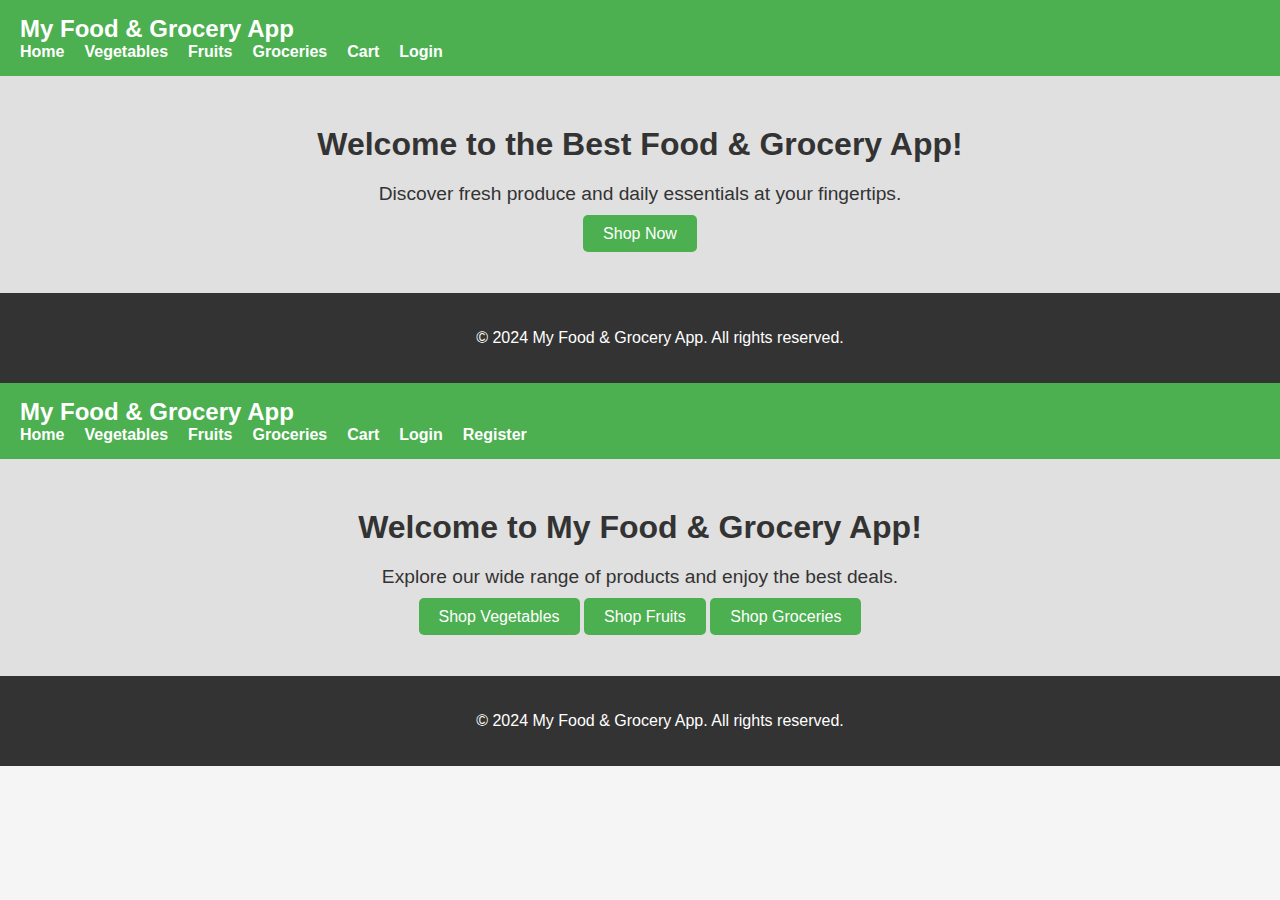
<file: Frontend/web/index.html>
<!DOCTYPE html>
<html lang="en">
<head>
    <meta charset="UTF-8">
    <meta name="viewport" content="width=device-width, initial-scale=1.0">
    <title>My Food & Grocery App</title>
    <link rel="stylesheet" href="css/style.css">
</head>
<body>
    <header>
        <div class="logo">
            <h1>My Food & Grocery App</h1>
        </div>
        <nav>
            <ul>
                <li><a href="index.html">Home</a></li>
                <li><a href="category/vegetables.html">Vegetables</a></li>
                <li><a href="category/fruits.html">Fruits</a></li>
                <li><a href="category/groceries.html">Groceries</a></li>
                <li><a href="cart.html">Cart</a></li>
                <li><a href="login.html">Login</a></li>
            </ul>
        </nav>
    </header>
    
    <main>
        <section class="hero">
            <h2>Welcome to the Best Food & Grocery App!</h2>
            <p>Discover fresh produce and daily essentials at your fingertips.</p>
            <a href="category/vegetables.html" class="btn">Shop Now</a>
        </section>
    </main>
    
    <footer>
        <p>&copy; 2024 My Food & Grocery App. All rights reserved.</p>
    </footer>
</body>
</html>

<!DOCTYPE html>
<html lang="en">
<head>
    <meta charset="UTF-8">
    <meta name="viewport" content="width=device-width, initial-scale=1.0">
    <title>Home - My Food & Grocery App</title>
    <link rel="stylesheet" href="css/style.css">
</head>
<body>
    <header>
        <div class="logo">
            <h1>My Food & Grocery App</h1>
        </div>
        <nav>
            <ul>
                <li><a href="index.html">Home</a></li>
                <li><a href="category/vegetables.html">Vegetables</a></li>
                <li><a href="category/fruits.html">Fruits</a></li>
                <li><a href="category/groceries.html">Groceries</a></li>
                <li><a href="cart.html">Cart</a></li>
                <li><a href="login.html">Login</a></li>
                <li><a href="register.html">Register</a></li>
            </ul>
        </nav>
    </header>
    
    <main>
        <section class="hero">
            <h2>Welcome to My Food & Grocery App!</h2>
            <p>Explore our wide range of products and enjoy the best deals.</p>
            <a href="category/vegetables.html" class="btn">Shop Vegetables</a>
            <a href="category/fruits.html" class="btn">Shop Fruits</a>
            <a href="category/groceries.html" class="btn">Shop Groceries</a>
        </section>
    </main>
    
    <footer>
        <p>&copy; 2024 My Food & Grocery App. All rights reserved.</p>
    </footer>
</body>
</html>
</file>
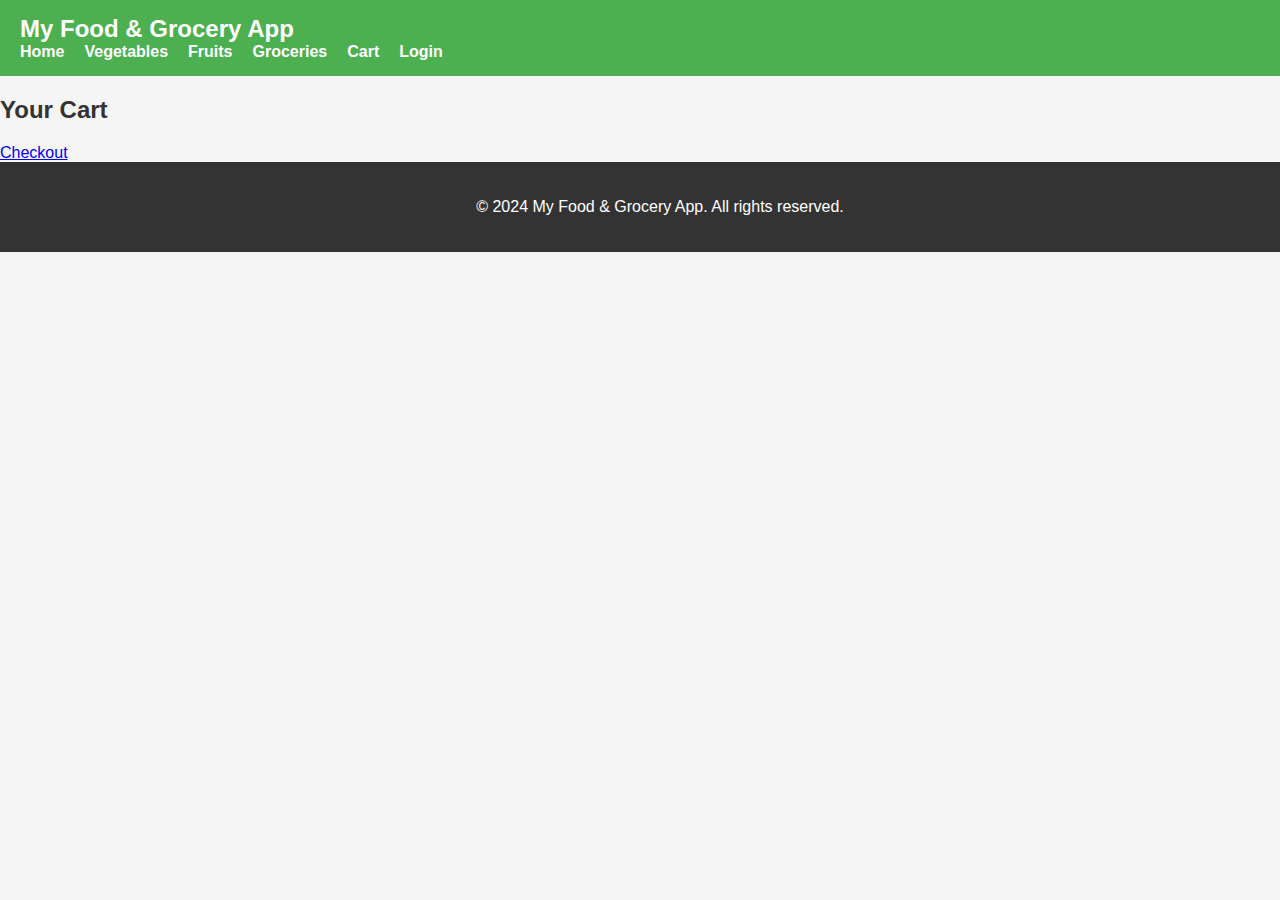
<file: Frontend/web/cart.html>
<!DOCTYPE html>
<html lang="en">
<head>
    <meta charset="UTF-8">
    <meta name="viewport" content="width=device-width, initial-scale=1.0">
    <title>Cart - My Food & Grocery App</title>
    <link rel="stylesheet" href="css/style.css">
</head>
<body>
    <header>
        <div class="logo">
            <h1>My Food & Grocery App</h1>
        </div>
        <nav>
            <ul>
                <li><a href="index.html">Home</a></li>
                <li><a href="category/vegetables.html">Vegetables</a></li>
                <li><a href="category/fruits.html">Fruits</a></li>
                <li><a href="category/groceries.html">Groceries</a></li>
                <li><a href="cart.html">Cart</a></li>
                <li><a href="login.html">Login</a></li>
            </ul>
        </nav>
    </header>
    
    <main>
        <section class="cart">
            <h2>Your Cart</h2>
            <!-- Cart items list will go here -->
            <a href="order.html" class="btn">Checkout</a>
        </section>
    </main>
    
    <footer>
        <p>&copy; 2024 My Food & Grocery App. All rights reserved.</p>
    </footer>
</body>
</html>
</file>
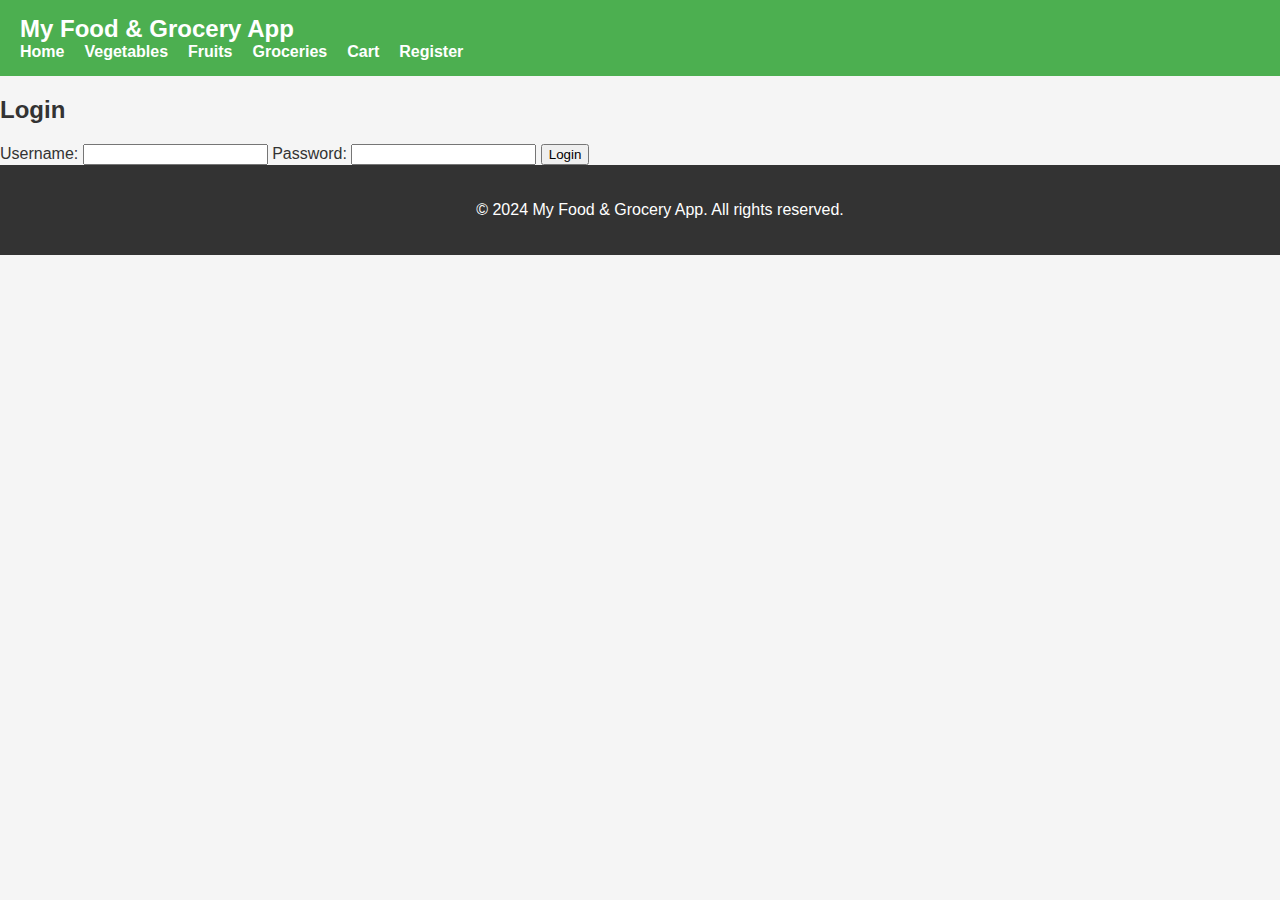
<file: Frontend/web/login.html>
<!DOCTYPE html>
<html lang="en">
<head>
    <meta charset="UTF-8">
    <meta name="viewport" content="width=device-width, initial-scale=1.0">
    <title>Login - My Food & Grocery App</title>
    <link rel="stylesheet" href="css/style.css">
</head>
<body>
    <header>
        <div class="logo">
            <h1>My Food & Grocery App</h1>
        </div>
        <nav>
            <ul>
                <li><a href="index.html">Home</a></li>
                <li><a href="category/vegetables.html">Vegetables</a></li>
                <li><a href="category/fruits.html">Fruits</a></li>
                <li><a href="category/groceries.html">Groceries</a></li>
                <li><a href="cart.html">Cart</a></li>
                <li><a href="register.html">Register</a></li>
            </ul>
        </nav>
    </header>
    
    <main>
        <section class="login">
            <h2>Login</h2>
            <form>
                <label for="username">Username:</label>
                <input type="text" id="username" name="username" required>
                
                <label for="password">Password:</label>
                <input type="password" id="password" name="password" required>
                
                <button type="submit">Login</button>
            </form>
        </section>
    </main>
    
    <footer>
        <p>&copy; 2024 My Food & Grocery App. All rights reserved.</p>
    </footer>
</body>
</html>
</file>
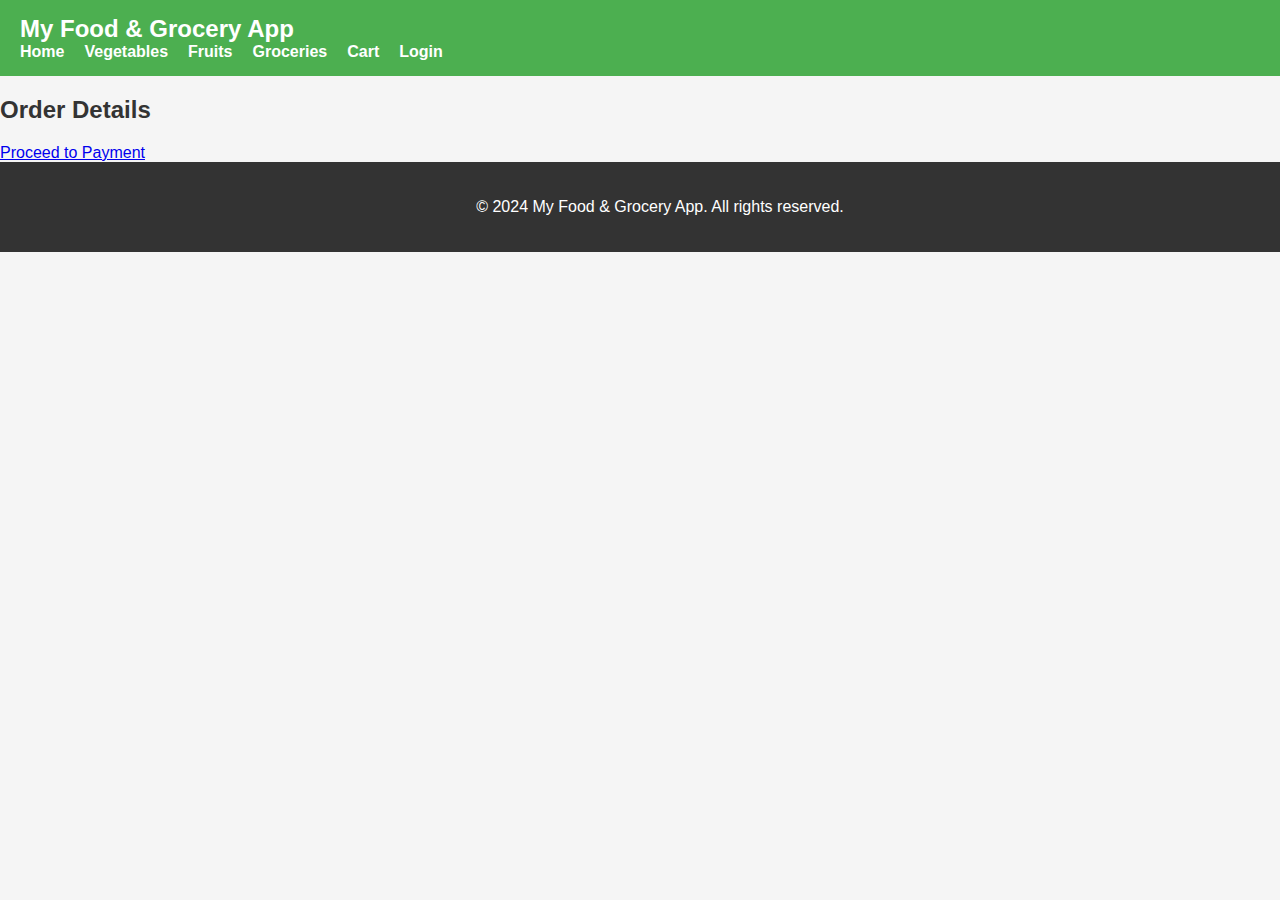
<file: Frontend/web/order.html>
<!DOCTYPE html>
<html lang="en">
<head>
    <meta charset="UTF-8">
    <meta name="viewport" content="width=device-width, initial-scale=1.0">
    <title>Order Details - My Food & Grocery App</title>
    <link rel="stylesheet" href="css/style.css">
</head>
<body>
    <header>
        <div class="logo">
            <h1>My Food & Grocery App</h1>
        </div>
        <nav>
            <ul>
                <li><a href="index.html">Home</a></li>
                <li><a href="category/vegetables.html">Vegetables</a></li>
                <li><a href="category/fruits.html">Fruits</a></li>
                <li><a href="category/groceries.html">Groceries</a></li>
                <li><a href="cart.html">Cart</a></li>
                <li><a href="login.html">Login</a></li>
            </ul>
        </nav>
    </header>
    
    <main>
        <section class="order-details">
            <h2>Order Details</h2>
            <!-- Order details will go here -->
            <a href="payment.html" class="btn">Proceed to Payment</a>
        </section>
    </main>
    
    <footer>
        <p>&copy; 2024 My Food & Grocery App. All rights reserved.</p>
    </footer>
</body>
</html>
</file>
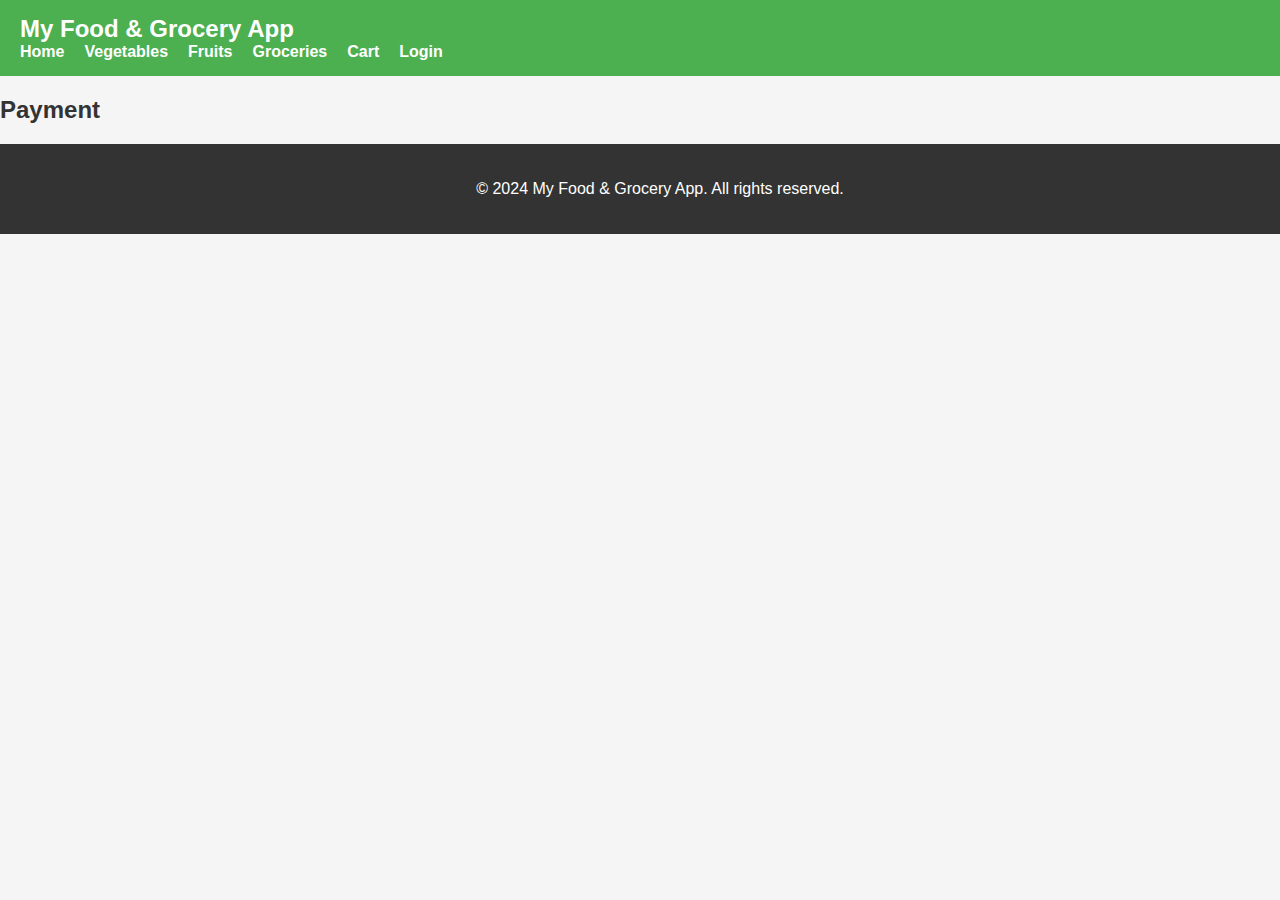
<file: Frontend/web/payments.html>
<!DOCTYPE html>
<html lang="en">
<head>
    <meta charset="UTF-8">
    <meta name="viewport" content="width=device-width, initial-scale=1.0">
    <title>Payment - My Food & Grocery App</title>
    <link rel="stylesheet" href="css/style.css">
</head>
<body>
    <header>
        <div class="logo">
            <h1>My Food & Grocery App</h1>
        </div>
        <nav>
            <ul>
                <li><a href="index.html">Home</a></li>
                <li><a href="category/vegetables.html">Vegetables</a></li>
                <li><a href="category/fruits.html">Fruits</a></li>
                <li><a href="category/groceries.html">Groceries</a></li>
                <li><a href="cart.html">Cart</a></li>
                <li><a href="login.html">Login</a></li>
            </ul>
        </nav>
    </header>
    
    <main>
        <section class="payment">
            <h2>Payment</h2>
            <!-- Payment form will go here -->
        </section>
    </main>
    
    <footer>
        <p>&copy; 2024 My Food & Grocery App. All rights reserved.</p>
    </footer>
</body>
</html>
</file>
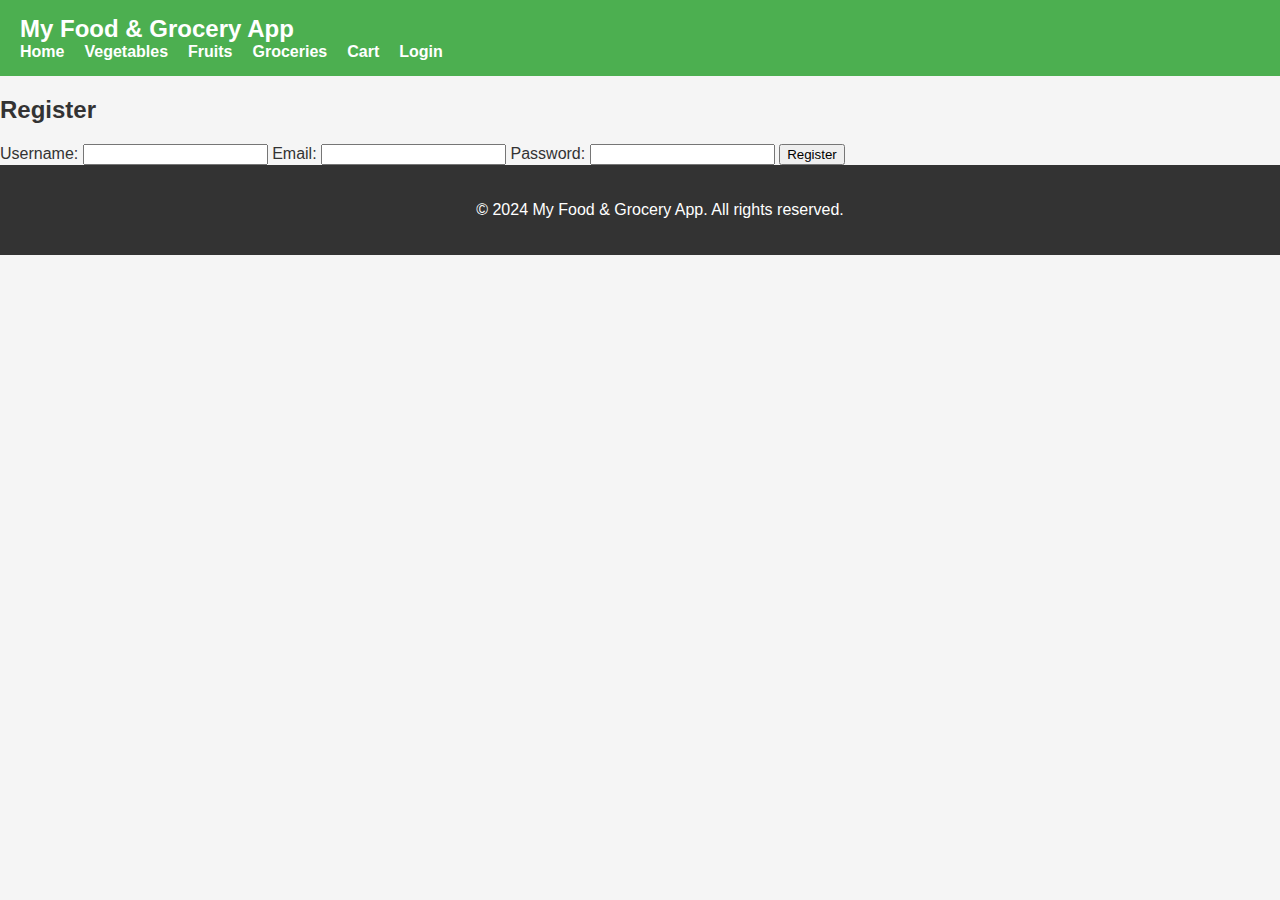
<file: Frontend/web/register.html>
<!DOCTYPE html>
<html lang="en">
<head>
    <meta charset="UTF-8">
    <meta name="viewport" content="width=device-width, initial-scale=1.0">
    <title>Register - My Food & Grocery App</title>
    <link rel="stylesheet" href="css/style.css">
</head>
<body>
    <header>
        <div class="logo">
            <h1>My Food & Grocery App</h1>
        </div>
        <nav>
            <ul>
                <li><a href="index.html">Home</a></li>
                <li><a href="category/vegetables.html">Vegetables</a></li>
                <li><a href="category/fruits.html">Fruits</a></li>
                <li><a href="category/groceries.html">Groceries</a></li>
                <li><a href="cart.html">Cart</a></li>
                <li><a href="login.html">Login</a></li>
            </ul>
        </nav>
    </header>
    
    <main>
        <section class="register">
            <h2>Register</h2>
            <form>
                <label for="username">Username:</label>
                <input type="text" id="username" name="username" required>
                
                <label for="email">Email:</label>
                <input type="email" id="email" name="email" required>
                
                <label for="password">Password:</label>
                <input type="password" id="password" name="password" required>
                
                <button type="submit">Register</button>
            </form>
        </section>
    </main>
    
    <footer>
        <p>&copy; 2024 My Food & Grocery App. All rights reserved.</p>
    </footer>
</body>
</html>
</file>
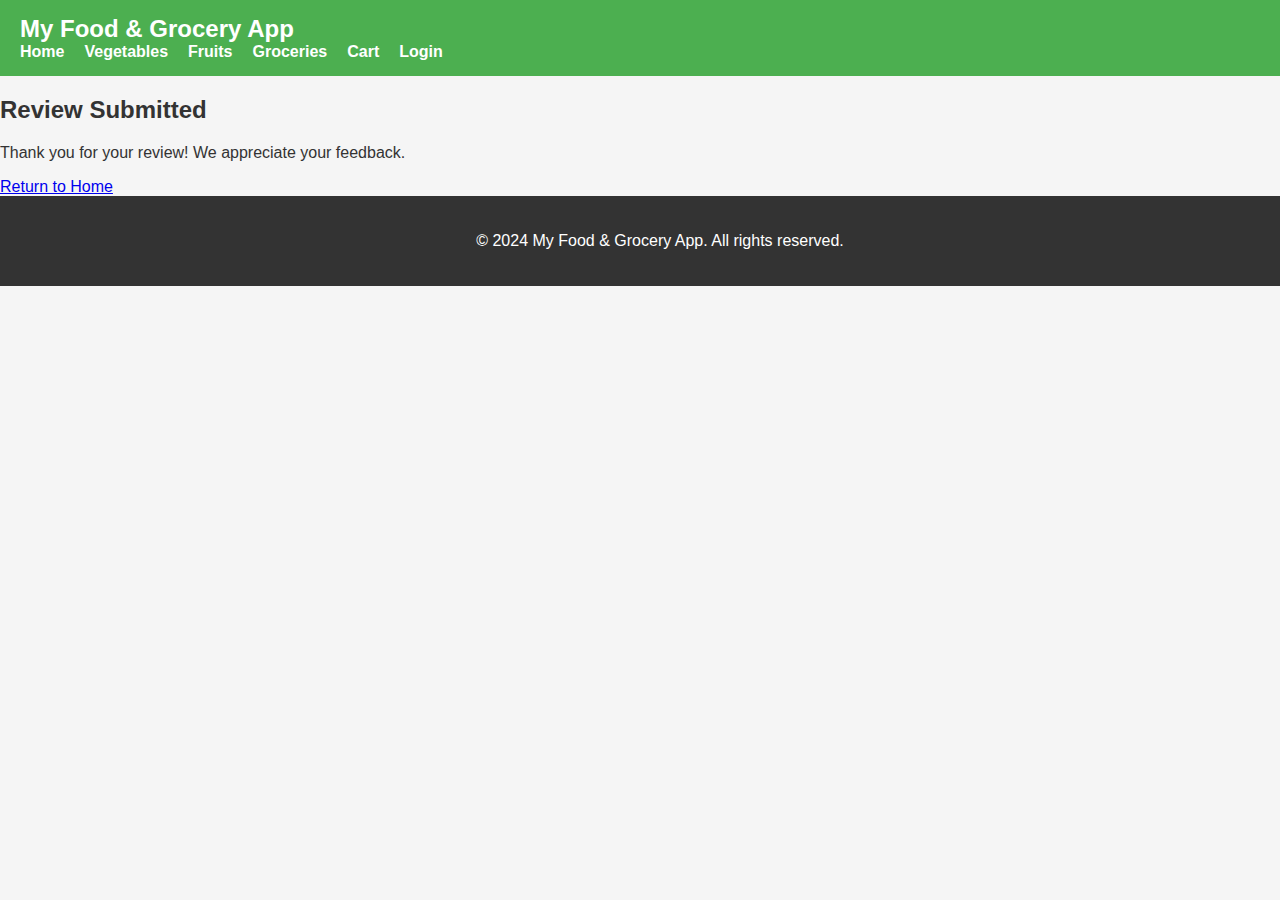
<file: Frontend/web/review-conformation.html>
<!DOCTYPE html>
<html lang="en">
<head>
    <meta charset="UTF-8">
    <meta name="viewport" content="width=device-width, initial-scale=1.0">
    <title>Review Confirmation - My Food & Grocery App</title>
    <link rel="stylesheet" href="css/style.css">
</head>
<body>
    <header>
        <div class="logo">
            <h1>My Food & Grocery App</h1>
        </div>
        <nav>
            <ul>
                <li><a href="index.html">Home</a></li>
                <li><a href="category/vegetables.html">Vegetables</a></li>
                <li><a href="category/fruits.html">Fruits</a></li>
                <li><a href="category/groceries.html">Groceries</a></li>
                <li><a href="cart.html">Cart</a></li>
                <li><a href="login.html">Login</a></li>
            </ul>
        </nav>
    </header>
    
    <main>
        <section class="review-confirmation">
            <h2>Review Submitted</h2>
            <p>Thank you for your review! We appreciate your feedback.</p>
            <a href="index.html" class="btn">Return to Home</a>
        </section>
    </main>
    
    <footer>
        <p>&copy; 2024 My Food & Grocery App. All rights reserved.</p>
    </footer>
</body>
</html>
</file>
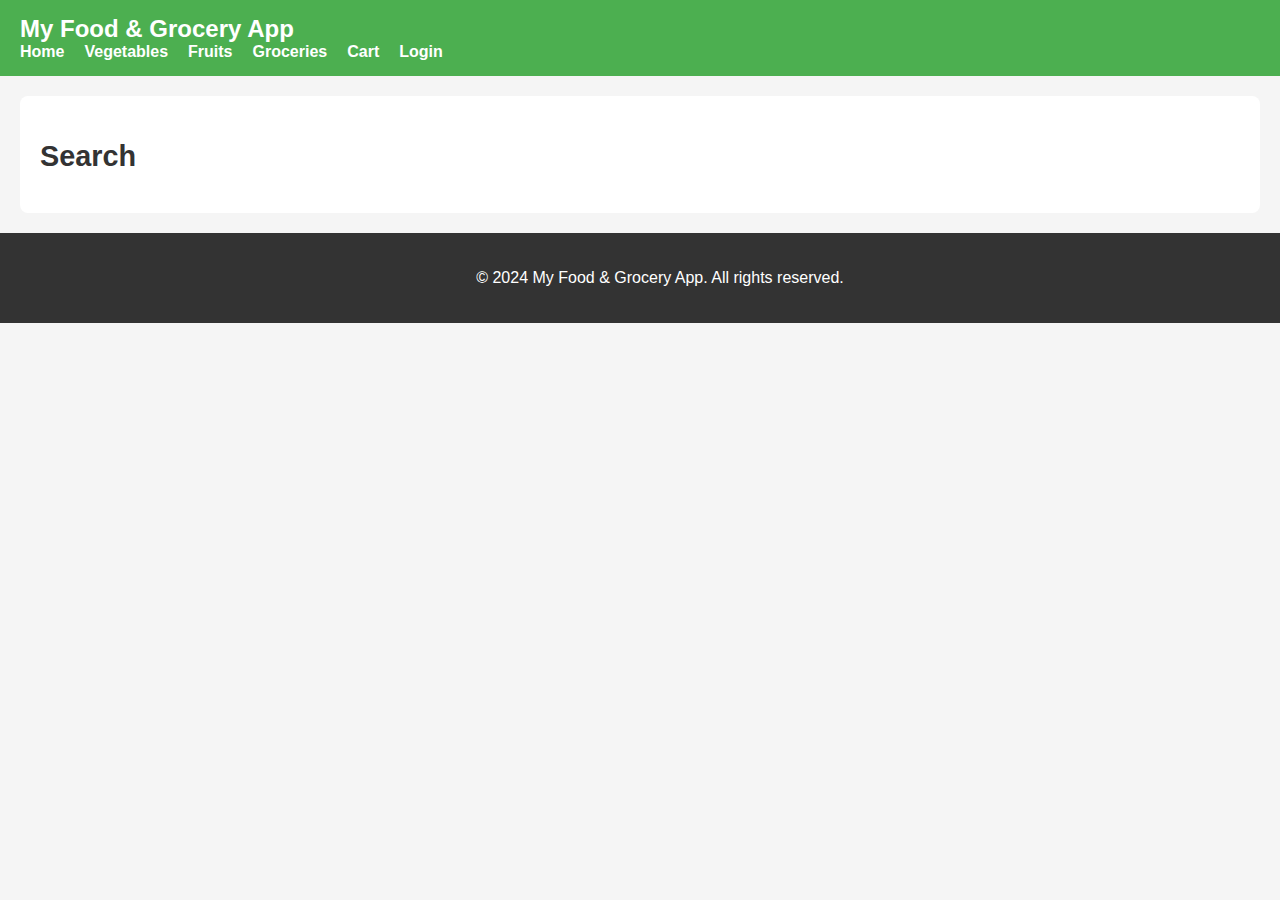
<file: Frontend/web/search.html>
<!DOCTYPE html>
<html lang="en">
<head>
    <meta charset="UTF-8">
    <meta name="viewport" content="width=device-width, initial-scale=1.0">
    <title>Search - My Food & Grocery App</title>
    <link rel="stylesheet" href="css/style.css">
</head>
<body>
    <header>
        <div class="logo">
            <h1>My Food & Grocery App</h1>
        </div>
        <nav>
            <ul>
                <li><a href="index.html">Home</a></li>
                <li><a href="category/vegetables.html">Vegetables</a></li>
                <li><a href="category/fruits.html">Fruits</a></li>
                <li><a href="category/groceries.html">Groceries</a></li>
                <li><a href="cart.html">Cart</a></li>
                <li><a href="login.html">Login</a></li>
            </ul>
        </nav>
    </header>
    
    <main>
        <section class="search">
            <h2>Search</h2>
            <!-- Search bar and results will go here -->
        </section>
    </main>
    
    <footer>
        <p>&copy; 2024 My Food & Grocery App. All rights reserved.</p>
    </footer>
</body>
</html>
</file>
<file: Frontend/web/css/style.css>
/* css/style.css */

body {
    font-family: Arial, sans-serif;
    margin: 0;
    padding: 0;
    background-color: #f5f5f5;
    color: #333;
}

header {
    background-color: #4CAF50;
    color: white;
    padding: 15px 20px;
}

header .logo h1 {
    margin: 0;
    font-size: 1.5em;
}

nav ul {
    list-style-type: none;
    padding: 0;
    margin: 0;
    display: flex;
    gap: 20px;
}

nav ul li {
    display: inline;
}

nav ul li a {
    color: white;
    text-decoration: none;
    font-weight: bold;
}

main .hero {
    text-align: center;
    padding: 50px 20px;
    background-color: #e0e0e0;
}

main .hero h2 {
    margin: 0;
    font-size: 2em;
}

main .hero p {
    font-size: 1.2em;
    margin: 20px 0;
}

main .hero .btn {
    background-color: #4CAF50;
    color: white;
    padding: 10px 20px;
    text-decoration: none;
    border-radius: 5px;
    font-size: 1em;
}

footer {
    text-align: center;
    padding: 20px;
    background-color: #333;
    color: white;
    position: relative;
    bottom: 0;
    width: 100%;
}
/* css/style.css */

/* Additional Styles for Category and Review Pages */
.category, .review, .search {
    padding: 20px;
    background-color: #fff;
    margin: 20px;
    border-radius: 8px;
}

.category h2, .review h2, .search h2 {
    font-size: 1.8em;
    margin-bottom: 20px;
}

.review form, .search form {
    display: flex;
    flex-direction: column;
    gap: 10px;
}

.review input, .search input, .review textarea {
    padding: 10px;
    border: 1px solid #ccc;
    border-radius: 4px;
    width: 100%;
}

.review button, .search button {
    background-color: #4CAF50;
    color: white;
    border: none;
    padding: 10px;
    border-radius: 5px;
    cursor: pointer;
}

.review button:hover, .search button:hover {
    background-color: #45a049;
}
</file>
